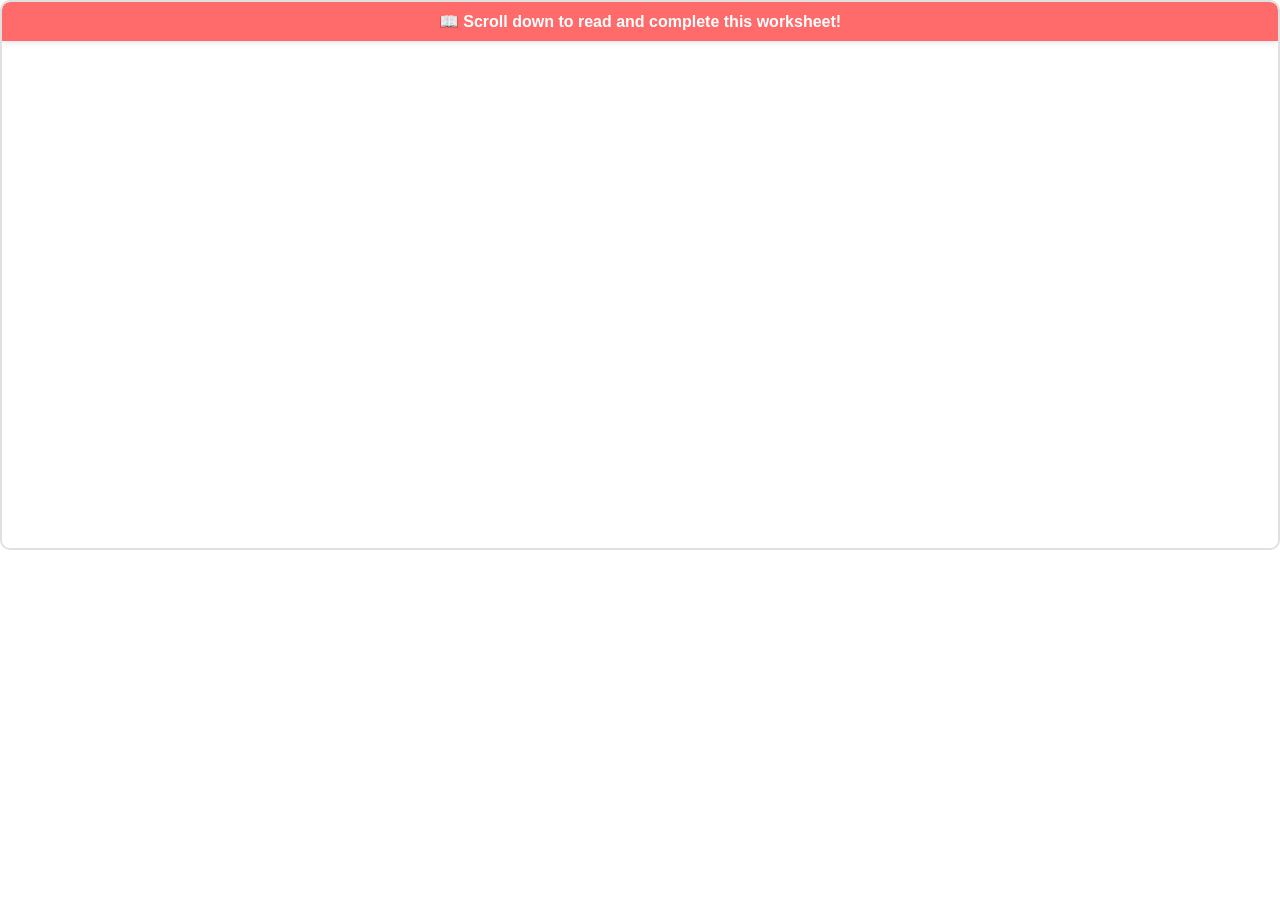
<file: ajoy-academy/components/pdf_tracker/index.html>
<!DOCTYPE html>
<html>
<head>
  <style>
    body {
      margin: 0;
      padding: 0;
      background-color: transparent;
      font-family: sans-serif;
      overflow: hidden;
    }
    #container {
      width: 100%;
      height: 550px;
      overflow-y: scroll;
      border: 2px solid #E0E0E0;
      border-radius: 10px;
      box-sizing: border-box;
      background: #FFFFFF;
      position: relative;
    }
    #content-hint {
      position: sticky;
      top: 0;
      left: 0;
      right: 0;
      background: #FF6B6B;
      color: white;
      padding: 10px;
      font-weight: bold;
      text-align: center;
      z-index: 10;
      box-shadow: 0 2px 5px rgba(0,0,0,0.1);
      border-top-left-radius: 8px;
      border-top-right-radius: 8px;
    }
    /* Embed element holding the PDF. Set a large height to allow scrolling container. */
    #pdf-embed {
      width: 100%;
      height: 1200px;
      border: none;
    }
  </style>
</head>
<body>
  <div id="container">
    <div id="content-hint">
      📖 Scroll down to read and complete this worksheet!
    </div>
    <iframe id="pdf-embed" src=""></iframe>
  </div>

  <script>
    const container = document.getElementById('container');
    const pdfEmbed = document.getElementById('pdf-embed');
    let pdfUrl = "";
    let maxScroll = 0;

    // Set Streamlit component frame height
    window.parent.postMessage({
      type: "streamlit:setFrameHeight",
      height: 570
    }, "*");

    function sendProgress(scrollPercent, isCompleted) {
      window.parent.postMessage({
        type: "streamlit:setComponentValue",
        value: {
          scroll_percentage: scrollPercent,
          is_completed: isCompleted
        }
      }, "*");
    }

    container.addEventListener('scroll', function() {
      const scrollHeight = container.scrollHeight - container.clientHeight;
      if (scrollHeight <= 0) return;
      
      const scrollPercent = (container.scrollTop / scrollHeight) * 100;
      if (scrollPercent > maxScroll) {
        maxScroll = scrollPercent;
      }
      
      const isCompleted = maxScroll >= 90; // Scrolled 90%+ is complete
      sendProgress(maxScroll, isCompleted);
    });

    window.addEventListener("message", function(event) {
      if (event.data.type === "streamlit:render") {
        const args = event.data.args;
        if (args.pdfUrl && args.pdfUrl !== pdfUrl) {
          pdfUrl = args.pdfUrl;
          pdfEmbed.src = pdfUrl;
          maxScroll = 0;
          container.scrollTop = 0;
          sendProgress(0, false);
        }
      }
    });
  </script>
</body>
</html>
</file>
